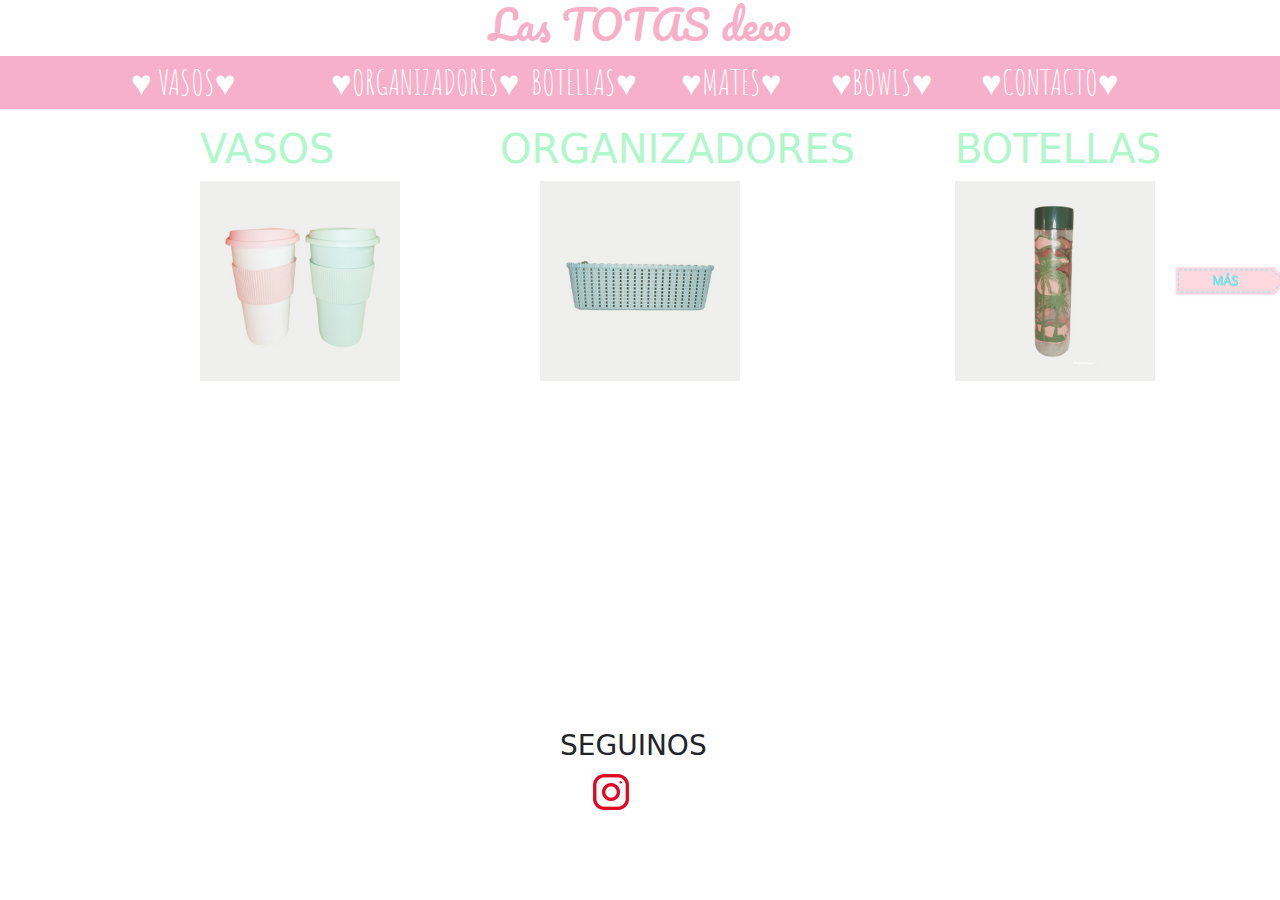
<file: index.html>
<!DOCTYPE html>
<html lang="es">
<head>
    <meta charset="UTF-8">
    <meta http-equiv="X-UA-Compatible" content="IE=edge">
    <meta name="viewport" content="width=device-width, initial-scale=1.0">

    <!--font titulo index-->
    <link rel="preconnect" href="https://fonts.googleapis.com">
    <link rel="preconnect" href="https://fonts.gstatic.com" crossorigin>
    <link href="https://fonts.googleapis.com/css2?family=Pacifico&display=swap" rel="stylesheet">

     <!--font menu index-->
     <link rel="preconnect" href="https://fonts.googleapis.com">
     <link rel="preconnect" href="https://fonts.gstatic.com" crossorigin>
     <link href="https://fonts.googleapis.com/css2?family=Amatic+SC&display=swap" rel="stylesheet">


    
    <title>Las Totas</title>
    
<link rel="stylesheet" href="css/bootstrap-5.1.3-dist/css/bootstrap.min.css">

<link rel="stylesheet" href="./css/estilos.css">
  
</head>
<body>
    <header>
    <h1 class="tituloPrincipal" >Las TOTAS deco</h1> 

    <nav class="menu__menu">
    <ul class="menu">
    <a href="paginas/vasos.html"><li class="vasos"> VASOS</li></a>
    <a href="paginas/organizadores.html"><li class="organizadores">ORGANIZADORES</li></a>
    <a href="paginas/botellas.html"> <li class="botellas">BOTELLAS</li></a>
    <a href="paginas/mates.html"><li class="mates">MATES</li></a>
    <a href="paginas/bowls.html"><li class="bowls">BOWLS</li></a>
    <a href="paginas/contacto.html"> <li class="contacto">CONTACTO</li></a> 
    </ul> 
    </nav>
    </header>

      <div class="padrefotosindex">
      <div class="fotos_index">
      <a href="paginas/vasos.html"</a> <h1>VASOS</h1>
      <img class="fotovasosmenu" src="multimedia/vasosindex.png" alt="vasos térmicos">
      </div>

     <div class="fotos_index">
     <a  href="paginas/organizadores.html" </a> <h1>ORGANIZADORES</h1>
     <img class="fotoorgmenu" src="multimedia/organizadorindex.png" alt="organizador"> 
     </div>

     <div class="fotos_index">
     <a href="paginas/botellas.html" </a> <h1>BOTELLAS </h1>
     <img class="fotobotellitamenu" src="multimedia/kidsindex.png" alt="botella kids">
     </div>

    <div>
    <a href="paginas/contacto.html"><img class="mas" src="multimedia/mas.png" alt="mas"> </a>
    </div>
    




 </div>


<footer class="seguinos">
        <h3>SEGUINOS</h3>
        <a href="http://www.instagram.com/lastotas_deco" target="black"><img class="logoInstagram" src="multimedia/INSTAGRAM-LOGO.png" alt="insagram logo"></a>
        </footer>
</body>
</html>
</file>
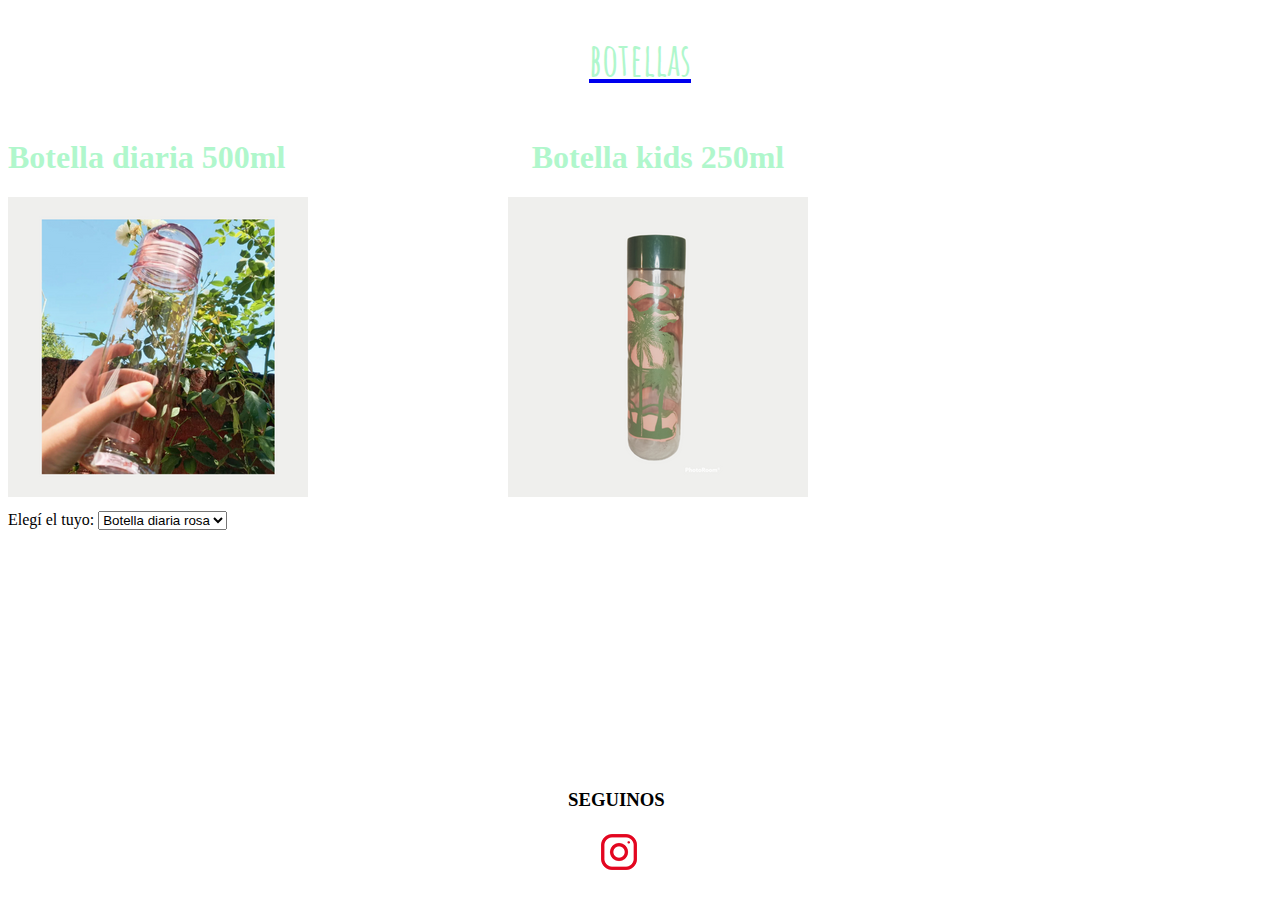
<file: paginas/botellas.html>
<!DOCTYPE html>
<html lang="es">
<head>
    <meta charset="UTF-8">
    <meta http-equiv="X-UA-Compatible" content="IE=edge">
    <meta name="viewport" content="width=device-width, initial-scale=1.0">
    <title>Botellas</title>
    <link rel="stylesheet" href="../css/estilos.css"

    <!--font título principal adentro-->
    <link rel="preconnect" href="https://fonts.googleapis.com">
    <link rel="preconnect" href="https://fonts.gstatic.com" crossorigin>
    <link href="https://fonts.googleapis.com/css2?family=Amatic+SC&display=swap" rel="stylesheet">

</head>
<body>
    <a href="../index.html"><h1 class="titulobotellas">botellas</h1></a> 
    
    <section class="padre_botellas">
    <div> 
    <h1 class="Diaria">Botella diaria 500ml</h1>
    <img  class=" imagen_botella"  src="../multimedia/botella1.png"    alt="Botella rosa plastico 500ml">
    </div>  
    <div>
    <h1 class="botellita_Kids">Botella kids 250ml</h1>
    <img class="img_medida"       src="../multimedia/kidsindex.png"  alt="botella kids 250ml">
    </div>
    </section>
    
    <label class="elegieltuyobotella"  for="botellas"> Elegí el tuyo:</label>
    <select  class="elegibotellas"  id="Botellas">
    <option value="Botella diaria"> Botella diaria rosa</option>
    <option value="Botella Kids"> Botella Kids</option>
    </select>


<footer class="seguinos">
    <h3>SEGUINOS</h3>
    <a href="http://www.instagram.com/lastotas_deco" target="black"><img class="logoInstagram" src="../multimedia/INSTAGRAM-LOGO.png" alt="insagram logo"></a>
    </footer>
</body>
</html>
</file>
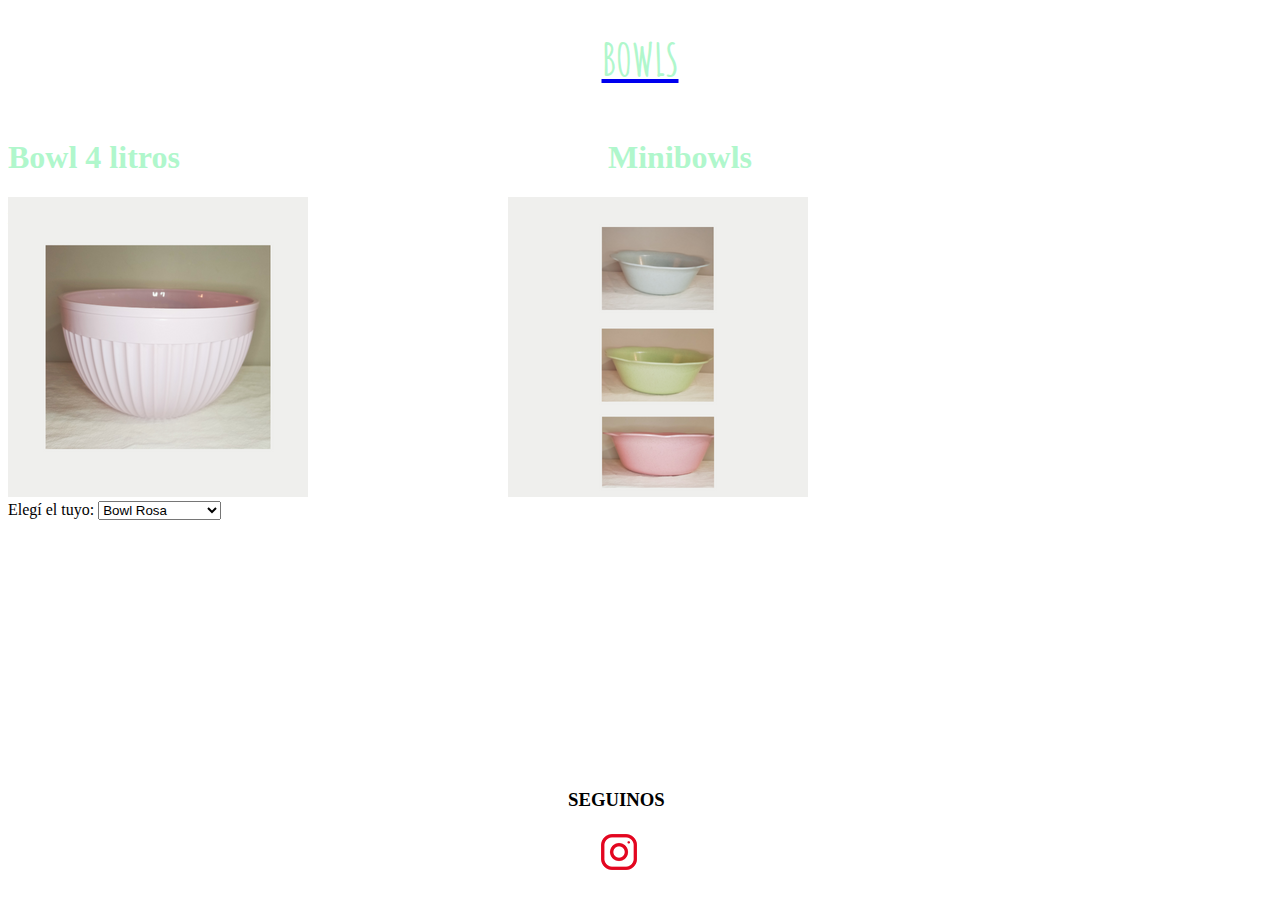
<file: paginas/bowls.html>
<!DOCTYPE html>
<html lang="es">
<head>
    <meta charset="UTF-8">
    <meta http-equiv="X-UA-Compatible" content="IE=edge">
    <meta name="viewport" content="width=device-width, initial-scale=1.0">
    <title>BOWLS</title>

    <link rel="stylesheet" href="../css/estilos.css">

          <!--font título principal adentro-->
          <link rel="preconnect" href="https://fonts.googleapis.com">
          <link rel="preconnect" href="https://fonts.gstatic.com" crossorigin>
          <link href="https://fonts.googleapis.com/css2?family=Amatic+SC&display=swap" rel="stylesheet">

</head>
<body class="bowlsbody">
  
    <a href="../index.html"> <h1 class="titulobowl">BOWLS</h1> </a>
   

    <section class="padre_bowls">
    <div class="elemento_bowl1">
    <h1 class="bowl">Bowl 4 litros </h1>
    <img class="bowlrosamedida" src="../multimedia/bowl1.png" alt= "Bowl 4 litros color pastel">
    </div>
    <div class="elemento_bowl2">
    <h1 class="minibowlstitulo">Minibowls</h1>
    <img class="fotominibowls" src="../multimedia/bowl2.png" alt="minibowls">
    </div>
    </section>
    
    <label class="ElegieltuyoBowls"         for="ElegieltuyoBowls"> Elegí el tuyo:</label>
    <select class="elegibowls" id="Bowls">
    <option value="Bowl Rosa"> Bowl Rosa</option>
    <option value="Minibowl rosa">Minibowl Rosa</option>
    <option value="Minibowl celeste"> Minibowl Celeste</option>
    <option value="Minibowl verde"> Minibowl Verde</option>>
    </select>


<footer class="seguinos">
    <h3>SEGUINOS</h3>
    <a href="http://www.instagram.com/lastotas_deco" target="black"><img class="logoInstagram" src="../multimedia/INSTAGRAM-LOGO.png" alt="insagram logo"></a>
    </footer>

</html>
</file>
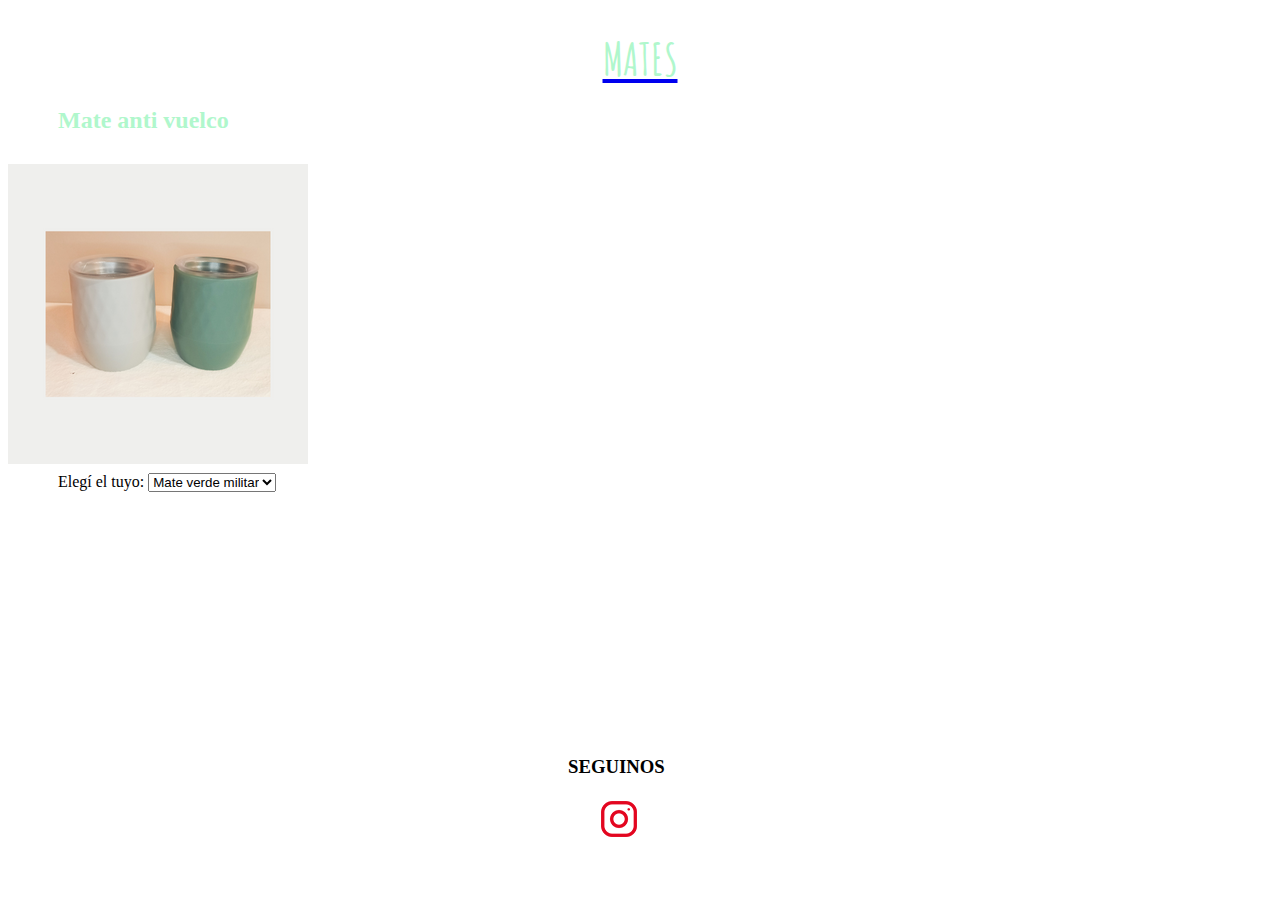
<file: paginas/mates.html>
<!DOCTYPE html>
<html lang="es">
<head>
    <meta charset="UTF-8">
    <meta http-equiv="X-UA-Compatible" content="IE=edge">
    <meta name="viewport" content="width=device-width, initial-scale=1.0">
    <title>MATES</title>

    <link rel="stylesheet" href="../css/estilos.css">
      <!--font título principal adentro-->
      <link rel="preconnect" href="https://fonts.googleapis.com">
      <link rel="preconnect" href="https://fonts.gstatic.com" crossorigin>
      <link href="https://fonts.googleapis.com/css2?family=Amatic+SC&display=swap" rel="stylesheet">

</head>
<body class="matesbody"> 
  
  <a href="../index.html"> <h1 class="titulomates">MATES</h1> </a>

     <div class="indexmates">  
     <h2 class="mateAntiVuelco1">Mate anti vuelco</h2>
      <img class="fotomate" src="../multimedia/mates.png" alt="Mates anti vuelco">
     </div>
    
     <label class="elegieltuyomates" for="Mates"> Elegí el tuyo:</label>
     <select class="elegimates" id="Mates">
     <option value="Mate verde"> Mate verde militar</option>
     <option value="Mate gris">  Mate gris</option>
     </select>



  


    <footer class="seguinos">
        <h3>SEGUINOS</h3>
        <a href="http://www.instagram.com/lastotas_deco" target="black"><img class="logoInstagram" src="../multimedia/INSTAGRAM-LOGO.png" alt="insagram logo"></a>
        </footer>
</body>
</html>
</file>
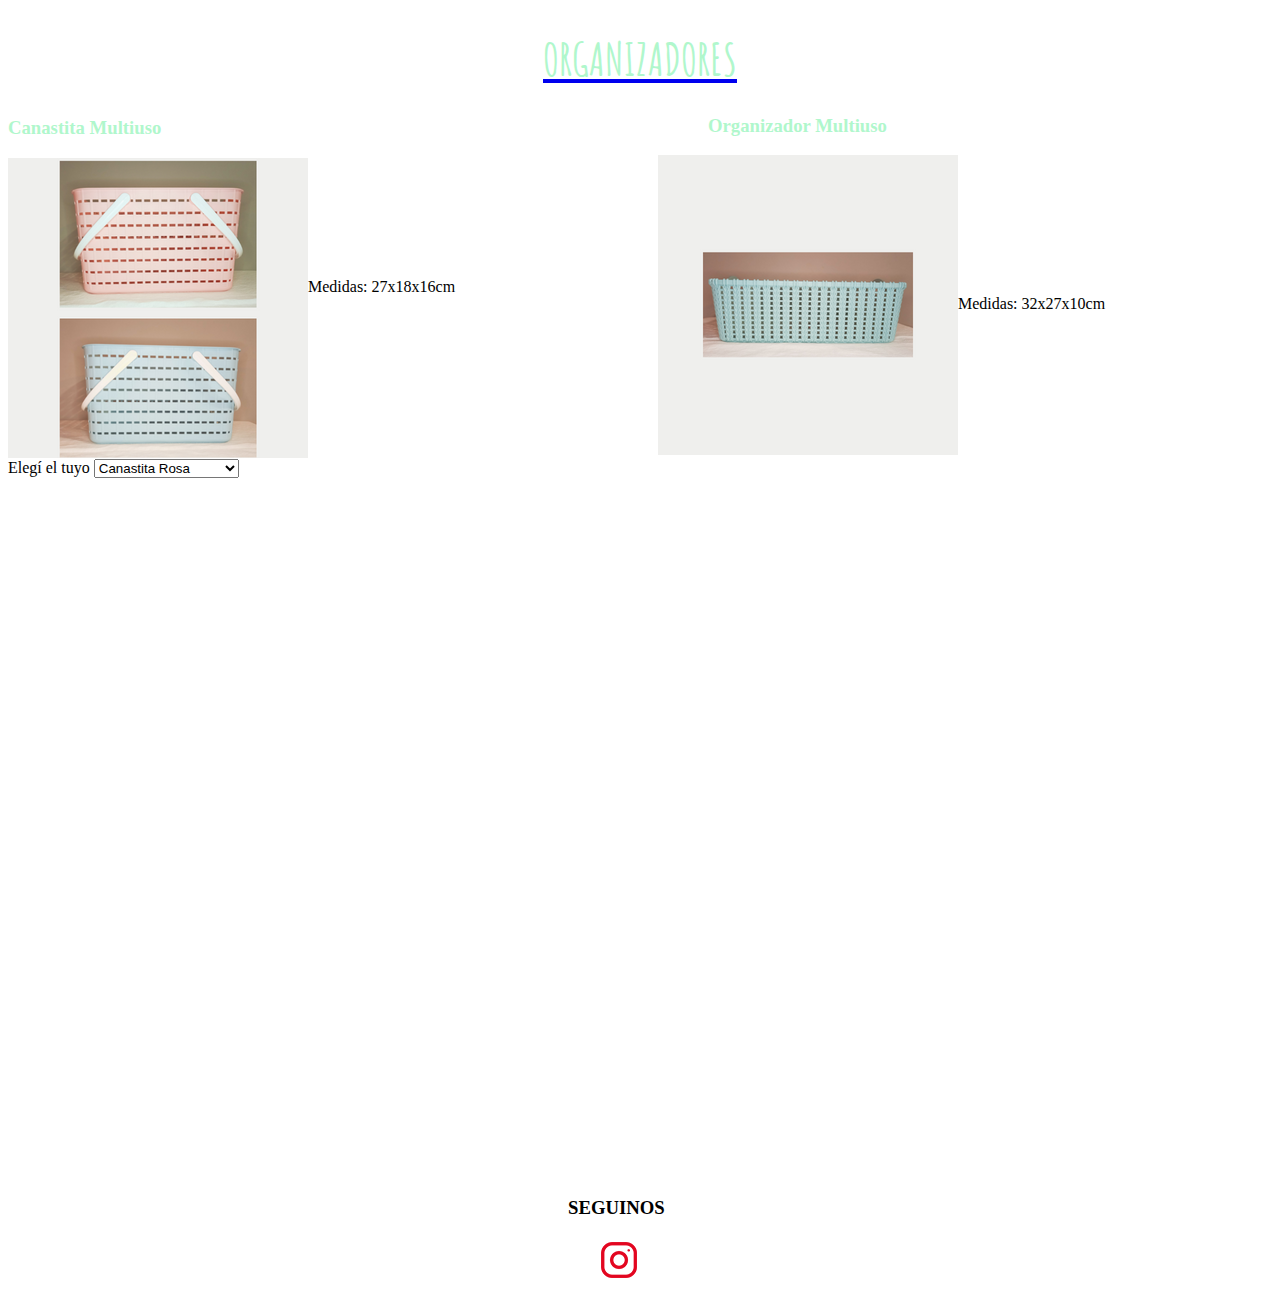
<file: paginas/organizadores.html>
<!DOCTYPE html>
<html lang="es">
<head>
    <meta charset="UTF-8">
    <meta http-equiv="X-UA-Compatible" content="IE=edge">
    <meta name="viewport" content="width=device-width, initial-scale=1.0">
    <title>Organizadores</title>

    <link rel="stylesheet" href="../css/estilos.css">

      <!--font título principal adentro-->
      <link rel="preconnect" href="https://fonts.googleapis.com">
      <link rel="preconnect" href="https://fonts.gstatic.com" crossorigin>
      <link href="https://fonts.googleapis.com/css2?family=Amatic+SC&display=swap" rel="stylesheet">
</head>
<body>
    <a href= "../index.html"><h1 class="tituloOrganizadores">ORGANIZADORES</h1></a> 
 
    <section class="organizadores_padre">
    <div class="canastita_padre">
    <h3 class="subtitulo_Canastam">Canastita Multiuso</h3>
    <img  class= "canastitas_img"   src="../multimedia/organizadores1.png"  alt="canastita1"> <p class="parrafocanastita1">  Medidas: 27x18x16cm</p>
    <div class="celeste_padre">
    <h3   class="subtituloOrganizador">Organizador Multiuso</h3>
    <img  class="organizador_img" src="../multimedia/organizadores2.png"  alt="organizador multiuso"> <p class="parrafoorganizador"> Medidas: 32x27x10cm</p>
    </div>
    </section>




   <label  class="elegieltuyoorganizador"   for="Organizadores"> Elegí el tuyo </label>
   <select  class="elegiorganizadores"   name="Organizadores"    id="Organizadores">
   <option value="Canastita Rosa"> Canastita Rosa </option>
   <option value="Canastita Aqua"> Canastita Aqua </option>
   <option value="Organizador Celeste"> Organizador Celeste</option>
   </select>
   


   <footer class="seguinos">
       <h3>SEGUINOS</h3>
       <a href="http://www.instagram.com/lastotas_deco" target="black"><img class="logoInstagram" src="../multimedia/INSTAGRAM-LOGO.png" alt="insagram logo"></a>
       </footer>
</body>
</html>
</file>
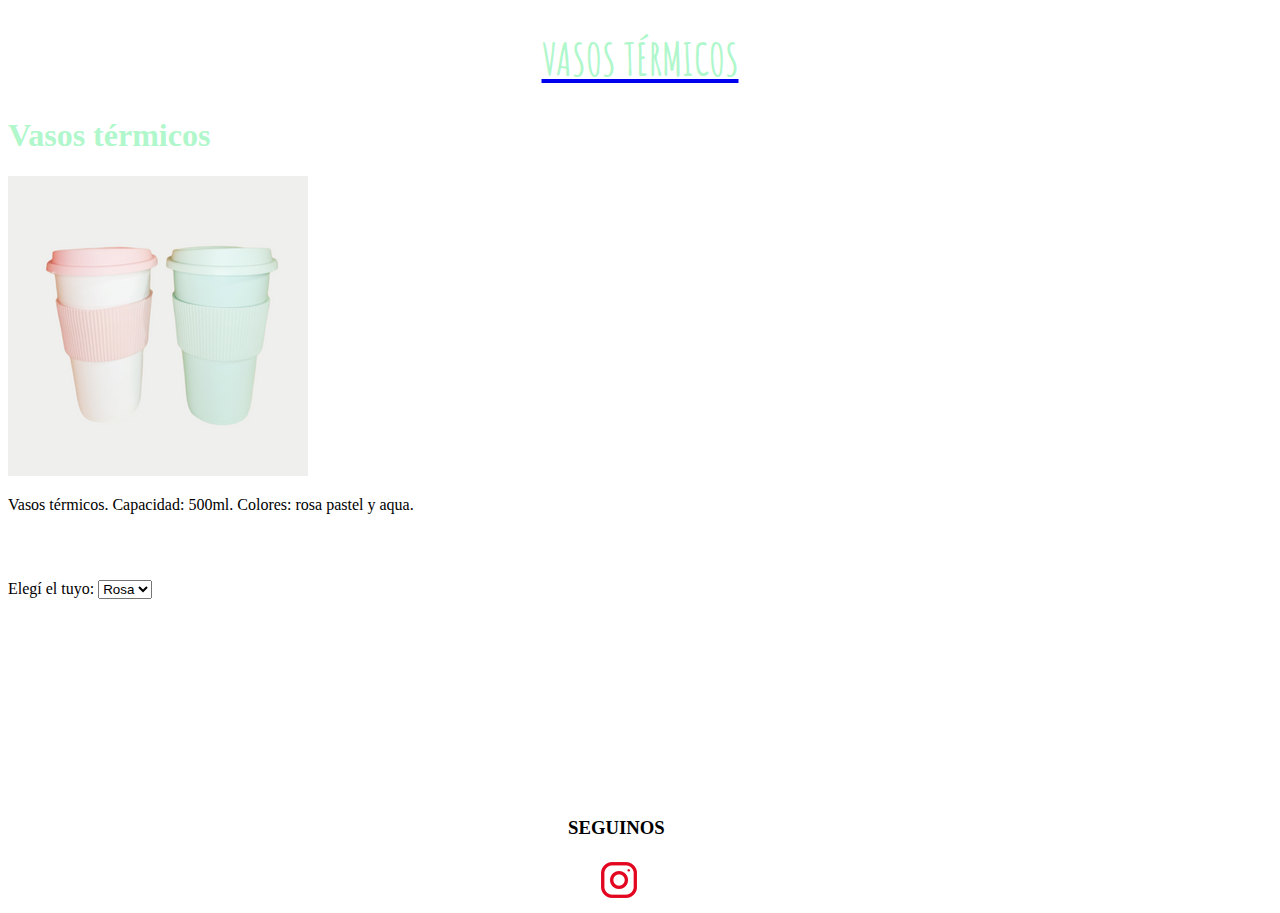
<file: paginas/vasos.html>
<!DOCTYPE html>
<html lang="es">
<head>
    <meta charset="UTF-8">
    <meta http-equiv="X-UA-Compatible" content="IE=edge">
    <meta name="viewport" content="width=device-width, initial-scale=1.0">
    <title>VASOS TÉRMICOS</title>
    <link rel="stylesheet" href="../css/estilos.css">

      <!--font titulo principal adentro-->
      <link rel="preconnect" href="https://fonts.googleapis.com">
      <link rel="preconnect" href="https://fonts.gstatic.com" crossorigin>
      <link href="https://fonts.googleapis.com/css2?family=Amatic+SC&display=swap" rel="stylesheet">

      
</head>
<body>

    <a href="../index.html"> <h1 class="titulovasostermicos"> VASOS TÉRMICOS </h1> </a>

    <section class="padre_vasos">
    <h1 class="vaso1">Vasos térmicos</h1> 
    <img class="img_vasot" src="../multimedia/vasosindex.png" alt= "vasos térmicos"> 
    <p>Vasos térmicos. Capacidad: 500ml. Colores: rosa pastel y aqua.</p>
    </section>

    



    <label class="elegieltuyovasos"    for="Vasos Térmicos"> Elegí el tuyo:</label>
    <select class="elegivasos" id="Vasos térmicos">
    <option value="Rosa">Rosa</option>
    <option value="Aqua">Aqua</option>
    </select>
   



    <footer class="seguinos">
        <h3>SEGUINOS</h3>
        <a href="http://www.instagram.com/lastotas_deco" target="black"><img class="logoInstagram" src="../multimedia/INSTAGRAM-LOGO.png" alt="insagram logo"></a>
        </footer>

</body>
</html>
</file>
<file: css/estilos.css>
/*INDEX*/


/*Titulo principal: las totas*/


.tituloPrincipal{
    text-align: center;
    color: #f7b0c8;
    font-family: 'Pacifico', cursive;
}



/*pseudoclases1*/


.vasos::before{
    content:"♥"
}
.organizadores::before{
    content: "♥";
}
.botelltas::before{
    content: "♥";
}
.mates::before{
    content:"♥";
}
.bowls::before{
    content:"♥";
}
.contacto::before{
    content: "♥";
}

.vasos::after{
    content:"♥"
}
.organizadores::after{
    content:"♥"
}
.botellas::after{
    content:"♥"
}
.mates::after{
    content:"♥"
}
.bowls::after{
    content:"♥";
}
.contacto::after{
 content:"♥"
}


/* titulo fotos index */
.padrefotosindex a{
text-decoration-line: none;
color: #b0f7cc;
font-size: 20px;
}
.padrefotosindex{
    font-size: 20px;
}

.titulovasosindex {
    display: flex;
    color: #b0f7cc;
    margin-left: 50px;
    bottom: 100px;
}



.tituloorganizadoresindex {
    display: flex;
    color:#b0f7cc;
    margin-left: 400px;
    bottom: 100px;
}



.titulocoleindex {
    display: flex;
    color:#b0f7cc;
    margin-left:1000px;
    bottom:100px;
    
}

/*animaciones fotos menu*/

.padrefotosindex{
    margin-left: 100px;
}



.fotovasosmenu{
height: 200px;
}

.fotovasosmenu:hover{
    height:300px;
    transition: height 2s;
}


.fotoorgmenu{
    position: relative;
    height:200px;
    left:40px;
}
.fotoorgmenu:hover{
    height:300px;
    transition: height 2s
}

.fotobotellitamenu{
    height:200px;
}

.fotobotellitamenu:hover{
    height:300px;
    transition:height 2s;
}






                                              /*Menu*/

.menu{
     font-family:'Amatic SC', cursive;
    display: flex;
    justify-content:center;
    background-color: #f7b0c9;
    color: white;
   
}

.menu{
    display: grid;
    grid-template-columns: 200px 200px 150px 150px 150px 200px;
}
.menu  a{
    text-decoration-line: none;
}

.vasos{ 
   
    font-size: 35px;
    display: inline; 
    color: #ffffff; 
}


.botellas{ 
   
    font-size: 35px;
    display: inline;
    color: #ffffff;
}

.organizadores{
    text-decoration-line: none;
    font-size: 35px;
    display:inline;  
    color: #ffffff;  
}

.mates{ 
    font-size: 35px;
    display: inline;
    color: #ffffff;   
}

.bowls{
    font-size: 35px;
    display:inline;    
    color: #ffffff;;
    
}

.contacto{
    font-size: 35px;
    display:inline; 
    color: #ffffff;;   
}


/*Subtítulos dentro del menu - los que no están en el index*/
.vaso1{   
   
    display:flex;
    left:10px;
    bottom:50px;
    color: #b0f7cc;  
   
}


.mateAntiVuelco1{  
    color: #b0f7cc;
    position:relative;
    left:50px;
    bottom:10px;
}

.Diaria{

   color: #b0f7cc;
   left: 100px; 
}

.botellita_Kids{
    position: relative;
    text-align:center ;
    color: #b0f7cc;
    right:100px;

}

.bowl{
    color: #b0f7cc;
}
.minibowlstitulo{
    position: relative;
    color: #b0f7cc;
    left: 100px;
}

.subtitulo_Canastam{
display: flex;
color:#b0f7cc;
left:50px;
    
}

.subtituloOrganizador{
    position: relative;
    bottom: 400px;
    left:700px;
    color: #b0f7cc;
}



/* Titulos principales dentro del menu */

.titulovasostermicos{  
    text-align: center;
    color: #b0f7cc;
    font-family: 'Amatic SC', cursive;
    font-size: 45px;
}

 .titulovasostermicos a{
     text-decoration-line:none ;
 }



.titulobotellas{
    text-decoration-line: none;
    text-align: center;  
    color: #b0f7cc; 
    font-family: "Amatic SC", cursive;
    font-size: 45px; 
}

.titulomates{
    text-decoration: none;
    text-align: center;
    color: #b0f7cc;
    font-family: "Amatic SC", cursive;
    font-size: 45px;
    
}


.titulobowl{
    text-decoration: none;
    text-align: center;
    color: #b0f7cc; 
    font-family: 'Amatic SC', cursive;
    font-size: 45px;
}


.tituloOrganizadores{
    text-decoration: none;
    text-align: center;
    color: #b0f7cc;   
    font-family:'Amatic SC', cursive ;
    font-size: 45px;
}




.tituloContactanos{ 
    text-decoration: none;
    text-align: center;
    color: #b0f7cc;   
    font-family:"Amatic SC", cursive ;
    font-size: 45px;
}

/*Ubicación fotos*/
.vasos1{
    bottom:100px;
   right: 200px;
}
.textovasos{
    right:200px;
    top:130px;

}

.fotomate{
   bottom:30px;
   left:50px;
}

.imagen_botella{ 
    top: 100px;
    right:200px;
}
.botellita_kids{
    top:100px;
    right:100px;
}

.padrefotosindex{
    display: flex;
    
}
.fotos_index{
    margin-left: 100px;
    bottom: 150px;
    display: flex;
    flex-direction: column;
}
.canastitas_img{
top:30px;
}

.parrafocanastita1{
 position:relative;
 left:300px;
 bottom:200px;
}
.organizador_img{
    position: relative;
    bottom:400px;
    left:650px;
}
.parrafoorganizador{
    position: relative;
    left:950px;
    bottom:580px;
}


/* ubicación labels*/
/*vasos térmicos*/
.elegieltuyovasos{
    position: relative;
    top:50px;
}
.elegivasos{
    position:relative;
    top: 50px;
}
/*organizadores*/   
.elegieltuyoorganizador{
    position: relative;
    bottom:450px
}

.elegiorganizadores{
    position:relative;
    bottom:450px;
}
/*botellas*/

.elegieltuyobotella{
    position: relative;
    top:10px;
}
.elegibotellas{
    position:relative;
    top:10px;
}

/*mates*/
.elegieltuyomates{
    position:relative;
    top:5px;
    left:50px;
}
.elegimates{
    position:relative;
    top:5px;
    left: 50px;
}


/*ubicación y animaciones cajas contactanos*/

.form-control-contanos{
    position: relative;
    left:60px;
    top:10px;
    width: 500px;
}
.floatingTextarea{
    position: relative;
    bottom:170px;
    
}



/*footer*/

.seguinos{
    padding-left: 560px;
     padding-top: 250px;
    
}

.logoInstagram{
    padding-left: 30px;
}




/*                                   GRIDS                           */

/*botellas*/
.padre_botellas{
   display: grid;
   grid-template-areas: 
   "padrebotellas"
   "label"
   "footer";
   grid-template-columns: 500px 500px;
   grid-template-rows: 3fr;
}


/*bowls*/
.padre_bowls{
    display: grid;
    grid-template-columns: 500px 500px;
    grid-template-rows: 9fr ;
    grid-template-areas: 
    "padre_bowls"
    "elemento_bowl"
    "bowl"
    "bowlrosamedida"
    "elemento_bowl2"
    "minisbowlstitulo"
    "fotominibowls"
    "label"
    "footer";
}


    /*       MOBILE RESPONSIVE */
@media screen and (max-width: 480px) {

/*index*/
.padrefotosindex{
    display: flex;
    flex-flow: row wrap;
}
/*pestaña vasos*/
.padrevasos1{
    display: flex;
    flex-flow: row wrap;
}

/*pestaña botellas*/
.padre_botellas{
    display: flex;
    flex-flow: row wrap;
}

/*pestaña organizadores*/


/*pestaña bowls*/
.padre_bowls{
    display: flex;
    flex-flow: row wrap;
}}
</file>
